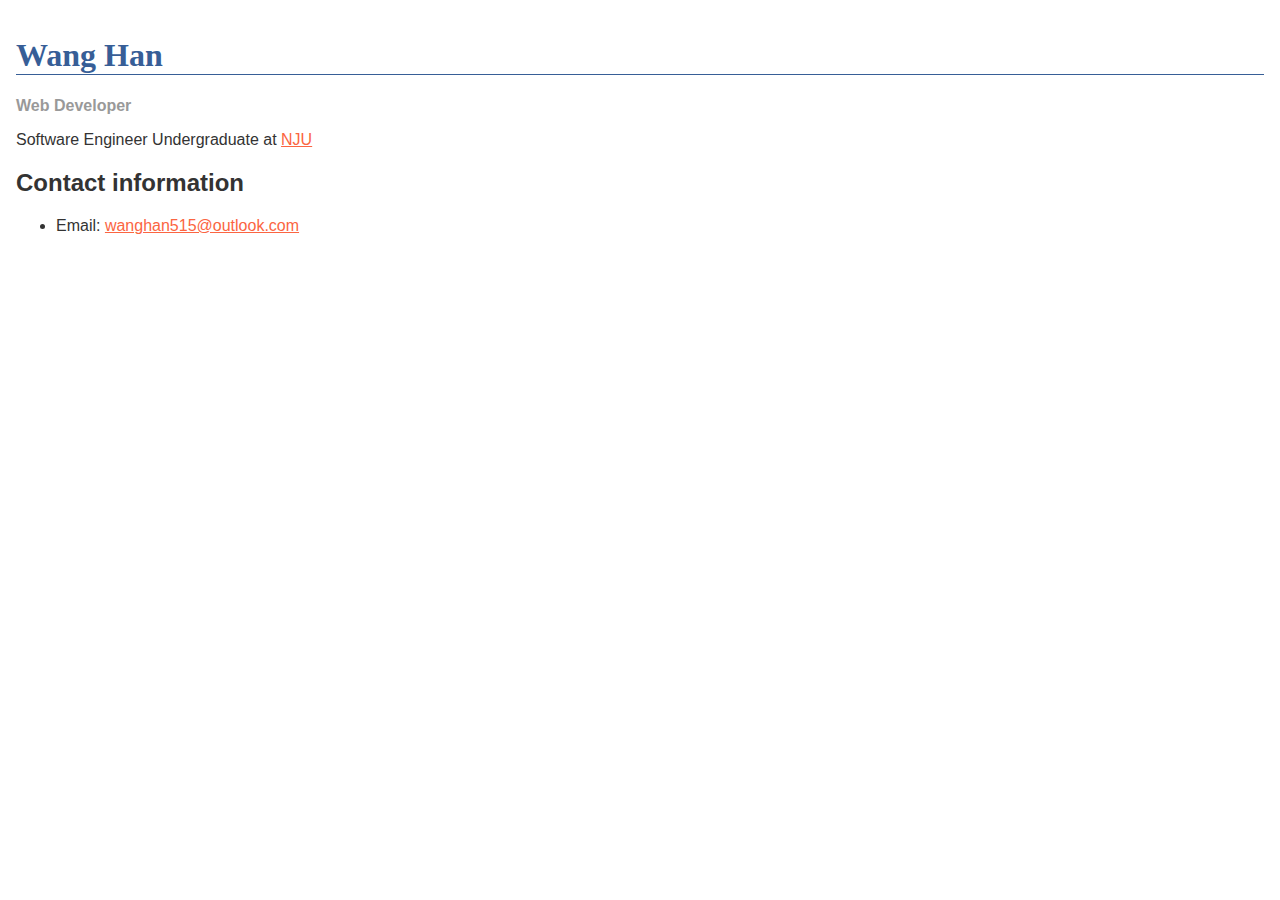
<file: index.html>
<!doctype html>
<html lang = "zh-CN">

<head>
    <meta charset="utf-8" />
    <meta name="viewport" content="width=device-width" />
    <title>My Blog</title>
    <link rel="stylesheet" href="style.css" />
</head>

<body>
    <h1>Wang Han</h1>
    <div class="job-title">Web Developer</div>
    <p>
        Software Engineer Undergraduate at <a href = "https://www.nju.edu.cn">NJU</a>
    </p>

    <p>
       
    </p>

    <h2>Contact information</h2>
    <ul>
        <li>
            Email:
            <a href="wanghan515@outlook.com">wanghan515@outlook.com</a>
        </li>
    </ul>
</body>

</html>
</file>
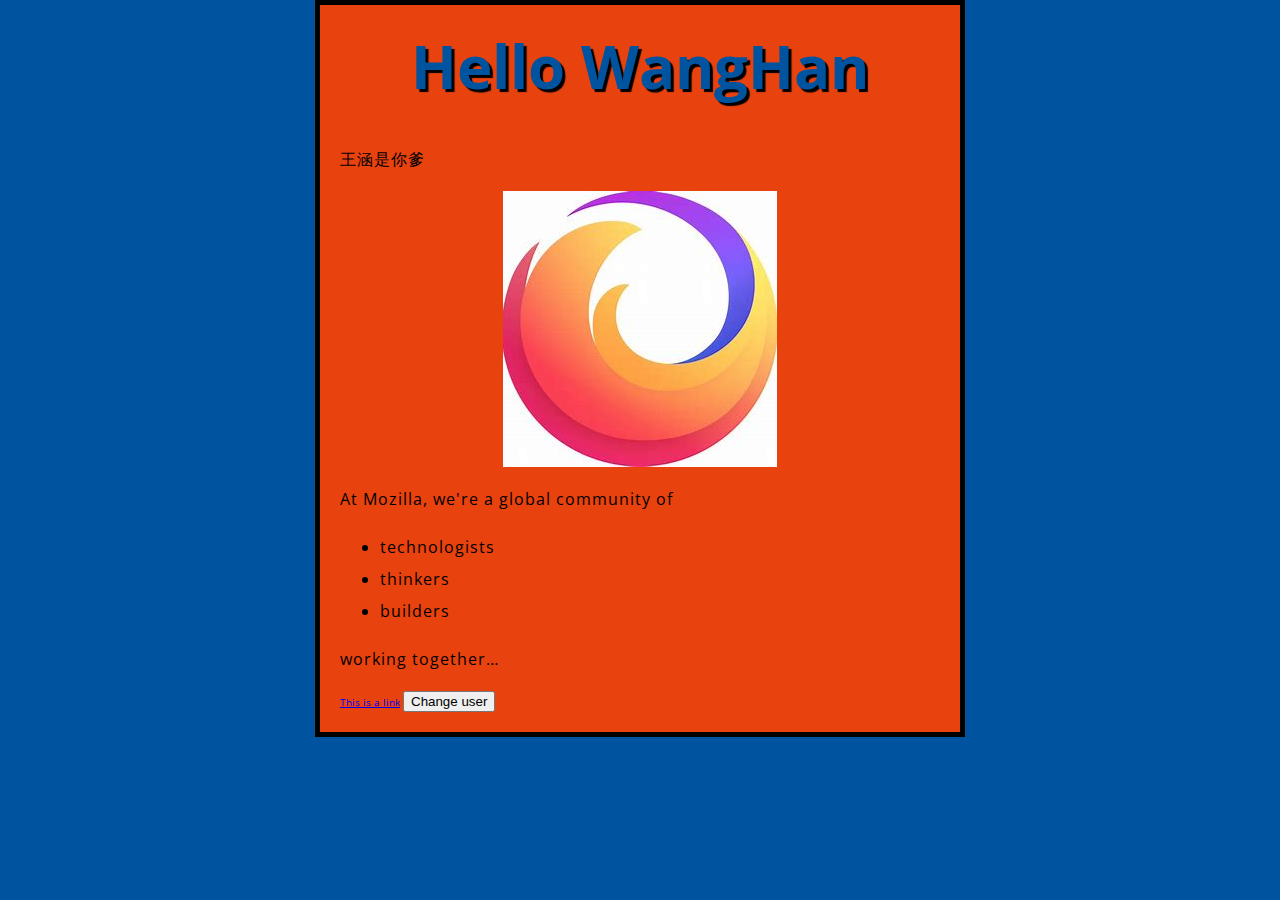
<file: study-example/index.html>
<!DOCTYPE html>
<html lang="en-US">

<head>
    <link href="styles/style.css" rel="stylesheet" />
    <link href="https://fonts.googleapis.com/css?family=Open+Sans" rel="stylesheet" />
    <meta charset="utf-8" />
    <meta name="viewport" content="width=device-width" />
    <title>My first HTML page</title>
</head>

<body>
    <h1>THIS IS HEAD</h1>
    <p>王涵是你爹</p>
    <img src="images/image.jpg" alt="My test image" />
    <p>At Mozilla, we're a global community of</p>

    <ul>
        <li>technologists</li>
        <li>thinkers</li>
        <li>builders</li>
    </ul>

    <p>working together…</p>
    <a href="https://www.baidu.com">This is a link</a>
    <button>Change user</button>
    <script src="scripts/main.js" defer></script>
</body>

</html>
</file>
<file: style.css>
body {
    background-color: #fff;
    color: #333;
    font-family: Arial, Helvetica, sans-serif;
    padding: 1em;
    margin: 0;
}

h1 {
    color: #375e97;
    font-size: 2em;
    font-family: Georgia, "Times New Roman", Times, serif;
    border-bottom: 1px solid #375e97;
}

h2 {
    font-size: 1.5em;
}

.job-title {
    color: #999999;
    font-weight: bold;
}

a:link,
a:visited {
    color: #fb6542;
}

a:hover {
    text-decoration: none;
}
</file>
<file: study-example/styles/style.css>
html {
    font-size: 10px;
    /* px 表示“像素（pixel）”: 基础字号为 10 像素 */
    font-family: "Open Sans", sans-serif;
    /* 这应该是你从 Google Fonts 得到的其余输出。 */
}

h1 {
    font-size: 60px;
    text-align: center;
}

p,
li {
    font-size: 16px;
    line-height: 2;
    letter-spacing: 1px;
}

html {
    background-color: #00539f;
}

body {
    width: 600px;
    margin: 0 auto;
    background-color: #e8420f;
    padding: 0 20px 20px 20px;
    border: 5px solid black;
}

h1 {
    margin: 0;
    padding: 20px 0;
    color: #00539f;
    text-shadow: 3px 3px 1px black;
}

img {
    display: block;
    margin: 0 auto;
}
</file>
